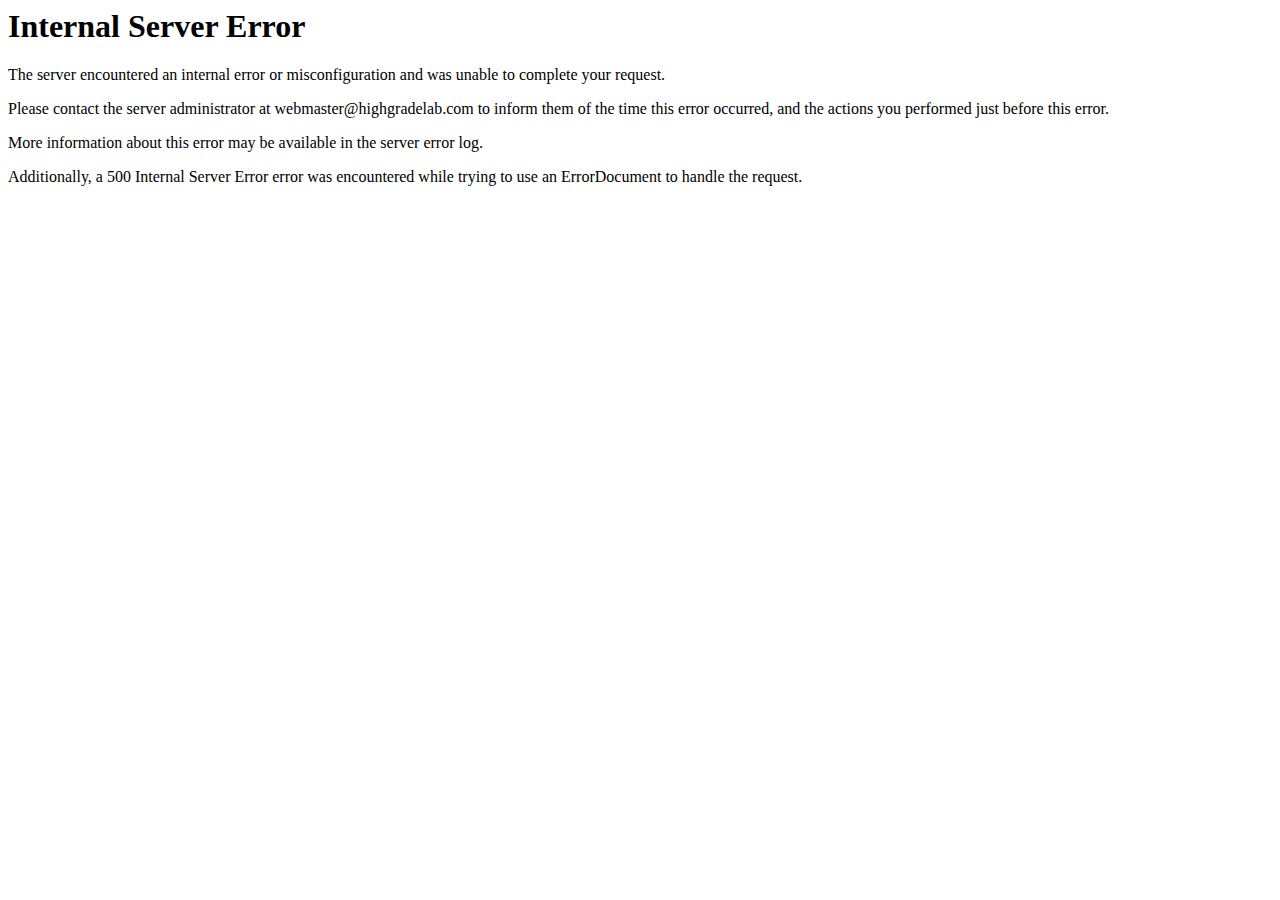
<file: wp-content/themes/img/cd-background-img.html>
<!DOCTYPE HTML PUBLIC "-//IETF//DTD HTML 2.0//EN">
<html><head>
<title>500 Internal Server Error</title>
</head><body>
<h1>Internal Server Error</h1>
<p>The server encountered an internal error or
misconfiguration and was unable to complete
your request.</p>
<p>Please contact the server administrator at 
 webmaster@highgradelab.com to inform them of the time this error occurred,
 and the actions you performed just before this error.</p>
<p>More information about this error may be available
in the server error log.</p>
<p>Additionally, a 500 Internal Server Error
error was encountered while trying to use an ErrorDocument to handle the request.</p>
</body></html>
</file>
